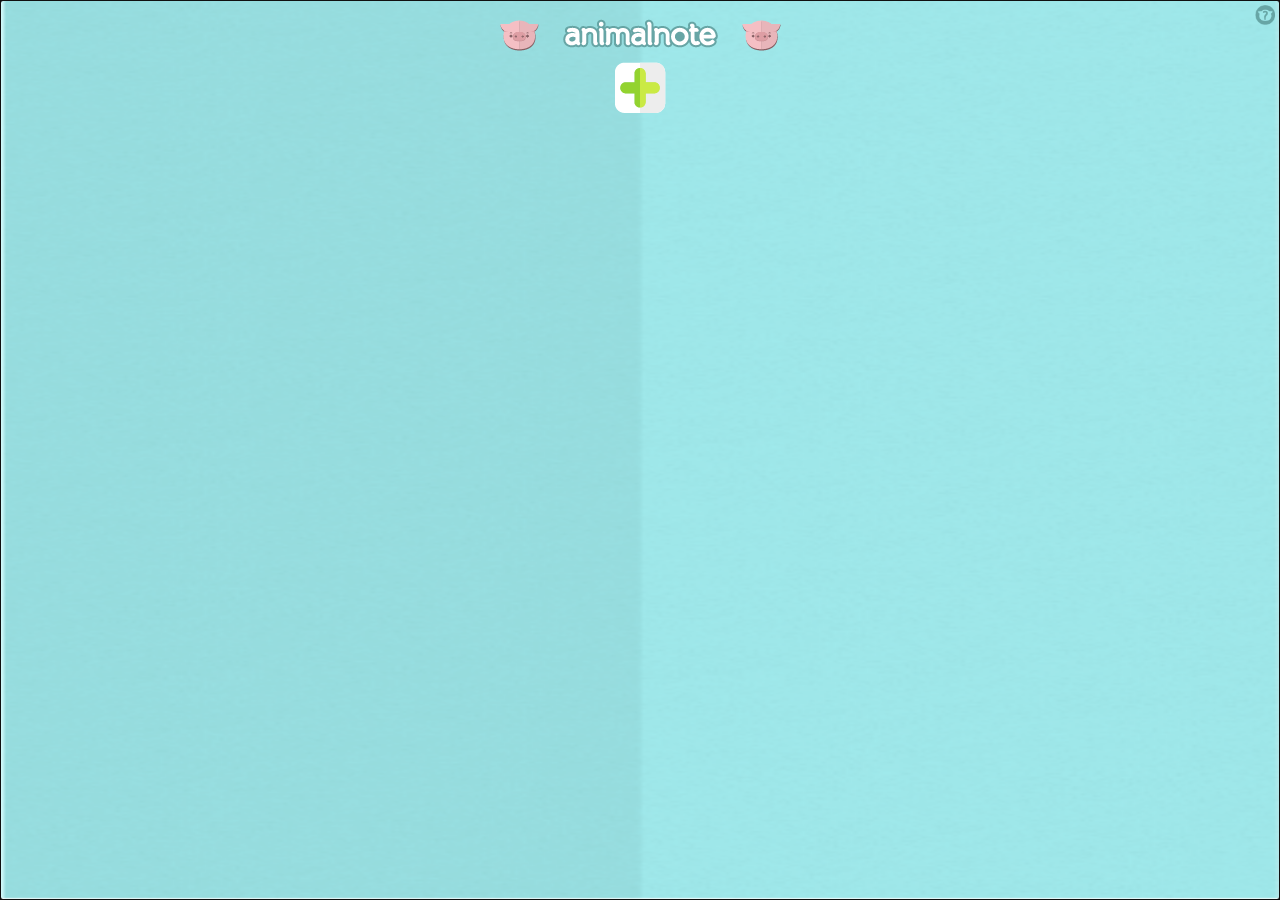
<file: index.html>
<!DOCTYPE html>

<html manifest="manifest.appcache">
<head>
	<meta charset="utf-8" />
	<meta name="viewport" content="width=device-width, initial-scale=1, maximum-scale=1" />
	<title>AnimalNote</title>

	<!-- Hojas de estilo CSS -->
	
	<link rel="stylesheet" type="text/css" href="css/main.css">
	<link rel="stylesheet" type="text/css" href="css/index.css">
	<!-- __________________________________ -->
	<!-- JS -->
	<script src="js/jquery.js"></script>
	<script src="js/jquery.mobile-1.3.1.js"></script>
	<script src="js/jquery-ui-1.10.3.custom.js"></script>
	<script src="js/jquery.ui.widget.js"></script>
	<script src="js/jquery.ui.mouse.js"></script>
	<script src="js/jquery.ui.touch-punch.js"></script>
	<script src="js/save.js"></script>
	<script src="js/index.js"></script>
	<script src="js/respond.min.js"></script>
	<script type="text/javascript">
		$.mobile.loadingMessage = false;
	</script>
	<!-- __________________________________ -->

</head>
<body>
	<div id="help"><img src="images/info.png" /></div>
	<center id="touch">
		<div>
			<br/>
			<img src="images/header.png" /><br />
			<button id="agregar"><img id="mas" src="images/mas.png" /></button>
		</div>
		<div id="content">
			<table id="tablaNotas">
				<tbody id="tablaBody">
					<!--<tr id="yo">
						<td>imagen</td>
						<td>nombre</td>
						<td>fecha</td>
					</tr>-->
				</tbody>
			</table>
		</div>

	</center>

</body>
</html>
</file>
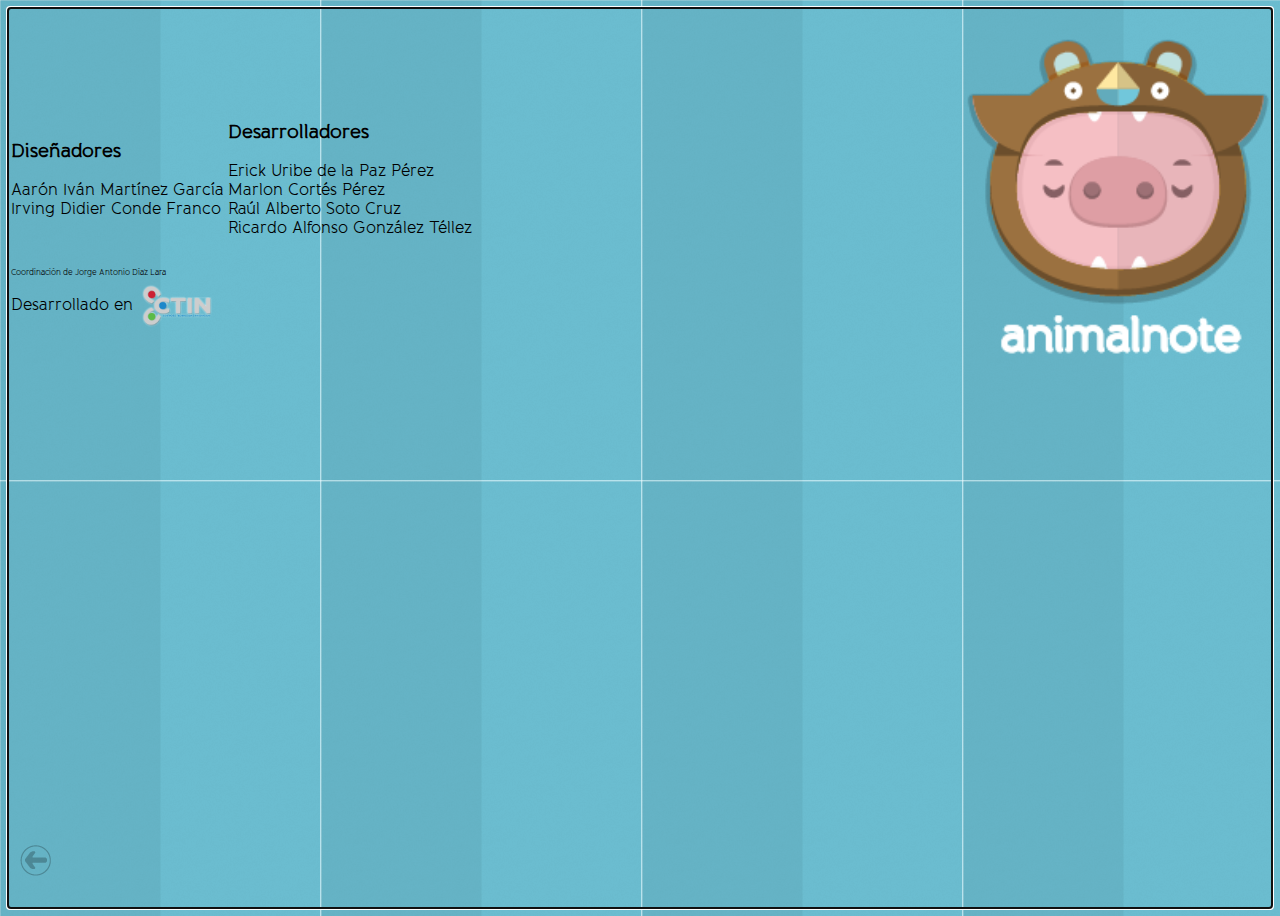
<file: credits.html>
<!DOCTYPE html>

<html manifest="manifest.appcache">
<head>
	<meta charset="utf-8" />
	<meta name="viewport" content="width=device-width, initial-scale=1, maximum-scale=1" />
	<title>AnimalNote</title>

	<!-- Hojas de estilo CSS -->
	
	<!--<link rel="stylesheet" type="text/css" href="css/main.css"/>-->
	<link rel="stylesheet" type="text/css" href="css/credits.css" />
	<!-- __________________________________ -->
	<!-- JS -->
	<script src="js/jquery.js"></script>
	<script src="js/jquery.mobile-1.3.1.js"></script>
	<script src="js/jquery-ui-1.10.3.custom.js"></script>
	<script src="js/jquery.ui.widget.js"></script>
	<script src="js/jquery.ui.mouse.js"></script>
	<script src="js/jquery.ui.touch-punch.js"></script>
	<script src="js/respond.min.js"></script>
	<script type="text/javascript">
		$.mobile.loadingMessage = false;
		$(document).ready(function(){
			var output = document.getElementById("puerco");
			var path = "images/splash/";
			var puerco = "cerdito-0";
			var indexPuerco = Math.floor((Math.random()*8)+1);
			var urlPuerco = path + puerco + indexPuerco + ".png";

		    var img = new Image();
		    img.src = urlPuerco;

		    output.appendChild(img);

		    $('#back').click(function(){
		    	window.location = "index.html";
		    });
		    var fondo = "backgrounds-0";

			var indexFondo = Math.floor((Math.random()*8)+1);

			var urlFondo = "url(" + path + fondo + indexFondo + ".png)";

		    
			document.body.style.backgroundImage = urlFondo;
		});
	</script>
	<!-- __________________________________ -->

</head>
<body>
	<div id="puerco"></div>

	<table id="datos">
		<tr>
			<td>
				<div>
					<h3>Diseñadores</h3>
					Aarón Iván Martínez García <br/>
					Irving Didier Conde Franco<br/>
					<br/>
				</div>
			</td>
			<td>
				<div>
					<h3>Desarrolladores</h3>
					Erick Uribe de la Paz Pérez<br/>
					Marlon Cortés Pérez<br/>
					Raúl Alberto Soto Cruz<br/>
					Ricardo Alfonso González Téllez<br/>
					<br/>
				</div>
			</td>
		</tr>
		<tr>
			<td colspan="2">
				<small>Coordinación de Jorge Antonio Díaz Lara</small>
			</td>
		</tr>
		<tr>
			<td colspan="2">
				</div>
	<div id="ctin">
		Desarrollado en
		<img src="images/logoCTIN.png"/>
	</div>
			</td>
		</tr>
	</table>
	<div>
		
		
		<br/>
		
		<div id="back"><img src="images/back.png" /></div> 
		

	

	

</body>
</html>
</file>
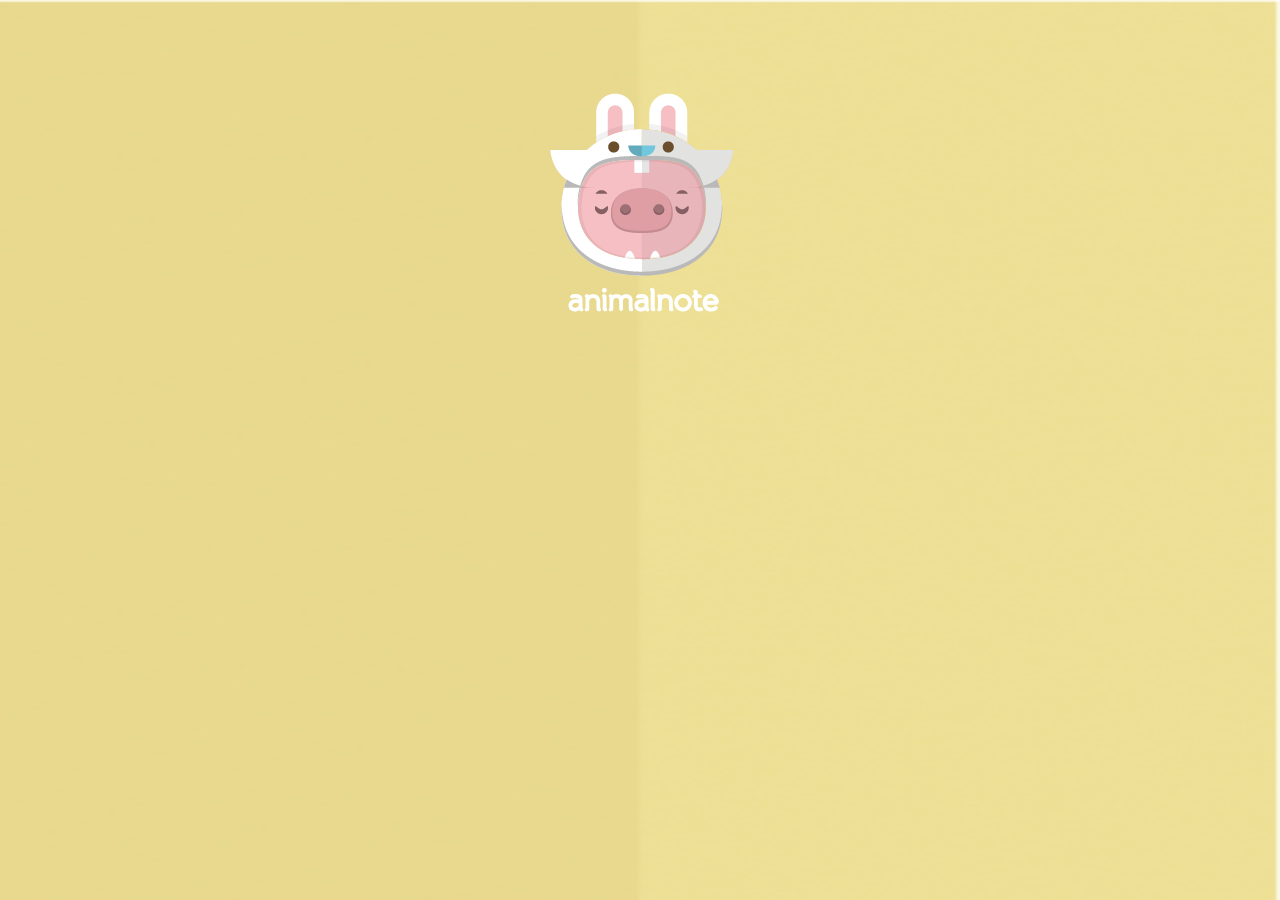
<file: splash.html>
<!DOCTYPE html>
<html>
<head>
	<meta charset="utf-8" />
	<meta name="viewport" content="width=device-width, initial-scale=1, maximum-scale=1">
	<title>AnimalNote</title>

	<!-- Hojas de estilo CSS -->
	<link rel="stylesheet" type="text/css" href="css/splash.css">
	<!-- __________________________________ -->
	<!-- JS -->
	<script src="js/jquery-1.9.1.js"></script>

	<script src="js/splash.js"></script>
	<script src="js/respond.min.js"></script>
	<!-- __________________________________ -->

</head>
<body id="splash">
	<center>
		<div id="puerco"></div>
	</center>

	<script type="text/javascript">
		$(document).on("ready", cambiarFondo);
	</script>
</body>
</html>
</file>
<file: css/main.css>
/*
	* Gridless version 2.0

	* Credit is left inline and big thanks to Nicolas Gallagher and Jonathan Neal

	* Across this document we use safe CSS hacks: http://mathiasbynens.be/notes/safe-css-hacks
	* Selectors beggining with an underscore (_selector: property) target only IE6
	* Selectors beggining with an asterisk (*selector: property) target only IE6 and IE7
*/

/* HTML5 display definitions
---------------------------------------- */

article, aside, details, figcaption, figure, footer, header, hgroup, menu, nav, section, dialog {
	display: block;
}

/* Corrects inline-block not defined in IE6/7/8 and FF3 */
audio, canvas, video {
	display: inline-block;
	*display: inline;
	*zoom: 1;
}

audio:not([controls]) {
	display: none;
}

/* Ensures content is hidden from all presentations, including screenreaders */
[hidden] {
	display: none;
	visibility: hidden;
}

/* Base structure
---------------------------------------- */
@font-face {
  font-family: 'Regular';
  font-style: normal;
  font-weight: normal;
  src: url('../font/regular.otf') format('opentype');
}
/*
	* The body will work like a 'div#wrapper' (for this to work, the 'body' needs to have a set width)

	* To add a background to the PAGE, set it in the 'html' element
	* To add a background to the WRAPPER, set it in the 'body' element
*/
html {
	height: 100%;
	font-size: 100%;
	-webkit-text-size-adjust: 100%; /* Prevent iOS text size adjust on orientation change without disabling user zoom */
	-ms-text-size-adjust: 100%;
}

body {
	margin: 0 auto;
  	font-family: 'Regular';
	min-height: 100%;
    overflow: hidden;
}
button {
	background: transparent;
	border-width: 0px;
}

/* Fonts settings based on the 100E2R standard: http://www.informationarchitects.jp/en/100e2r/ */
body, button, input, select, textarea {
	color: #222; /* Full black on white is too much contrast, #222 is a better default */
}

/* Add and/or remove tags as your baseline grid needs */
p, blockquote, q, pre, address, hr, code, samp, dl, ol, ul, form, table, fieldset, menu, h4, h5, h6, img, figure, figcaption, button, hr {
	margin: 0 0 0.4em;
}

/* Headings/small
---------------------------------------- */

/*
	* Font sizes are based on the golden ratio of 16
	* See this for the modular scale: ow.ly/5jGl6
	* Line-heights and margins are adjusted to keep a 26px (1.625em) vertical rhythm across elements 
*/

h1, h2, h3, h4, h5, h6 {
	font-family: Palatino, 'Palatino Linotype', 'Book Antiqua', FreeSerif, Georgia, serif;
	font-size: 1em;
	font-weight: bold;
}

h1 {
	font-size: 4.25em; /* 68px */
	line-height: 1.1471em;
	margin: 0 0 0.3824em;
}

h2 {
	font-size: 2.625em; /* 42px */
	line-height: 1.2381em;
	margin: 0 0 0.619em;
}

h3 {
	font-size: 1.625em; /* 26px */
	line-height: 1em;
	margin: 0 0 1em;
}

small {
	font-size: 0.625em; /* 10px */
	margin: 0 0 2.6em;
}

/* Preformatted text and code
---------------------------------------- */

/* Allows line wrapping of 'pre' */
pre {
	white-space: pre;
	white-space: pre-wrap;
	word-wrap: break-word;
}

pre, code, kbd, samp {
	font: 1em/1.625em Menlo, Consolas, 'DejaVu Sans Mono', Monaco, 'Courier New', Courier, monospace;
}

/* Tables
---------------------------------------- */

table {
	border-collapse: inherit;
	border-spacing: 0 10px;
	width: 80%;
}

tr, th, td {
	padding-right: 1em;
}

/* Forms
---------------------------------------- */

form {
	margin: 0;
}

fieldset {
	border: 0;
	padding: 0;
}

textarea {
	overflow: auto;
	vertical-align: top;
}

legend {
	border: 0;
	*margin-left: -7px;
}

button, input, select, textarea {
	vertical-align: baseline;
	*vertical-align: middle;
}

button, input {
	line-height: normal;
	*overflow: visible;
}

button, input[type="button"], input[type="reset"], input[type="submit"] {
	cursor: pointer;
	-webkit-appearance: button;
}

input[type="checkbox"], input[type="radio"] {
	box-sizing: border-box;
}

input[type="search"] {
	-webkit-appearance: textfield;
	-moz-box-sizing: content-box;
	-webkit-box-sizing: content-box;
	box-sizing: content-box;
}

input[type="search"]::-webkit-search-decoration {
	-webkit-appearance: none;
}

button::-moz-focus-inner, input::-moz-focus-inner {
	border: 0;
	padding: 0;
}

/* Reintroduce inner spacing in 'table' to avoid overlap and whitespace issues in IE6/7 */
table button, table input {
	*overflow: auto;
}

/* Quotes
---------------------------------------- */

blockquote, q {
	quotes: none;
}

blockquote:before, blockquote:after, q:before, q:after {
	content: '';
	content: none;
}

blockquote, q, cite {
	font-style: italic;
}

blockquote {
	padding-left: 1.625em;
	border-left: 1px solid #ddd;
}

blockquote > p {
	padding: 0;
}

/* Lists
---------------------------------------- */

ul, ol {
	list-style-position: inside;
	padding: 0;
}

li ul, li ol {
	margin: 0 1.625em;
}

dl dd {
	margin-left: 1.625em;
}

/* Links
---------------------------------------- */

a, a:visited {
	text-decoration: none;
	color: #06c;
}

a:hover {
	border-bottom: 1px solid;
}

a:focus {
	outline: thin dotted;
}

/* Better CSS outline suppression: people.opera.com/patrickl/experiments/keyboard/test */
a:hover, a:active {
	outline: none;
}

/* Figures
---------------------------------------- */

figure {
	margin: 0;
}

/* Embedded content
---------------------------------------- */

img, object, video {
	max-width: 100%; /* Automatically scales images larger than the container. Consider this first: http://unstoppablerobotninja.com/entry/fluid-images/ */
	/* _width: 100%; /* IE6 doesn't support max-width, so we just use width. If the image is larger than the container, just uncomment this. If it is smaller than the container, uncomment and change the 100% value to an absolute one */
}

img {
	border: 0;
	-ms-interpolation-mode: bicubic; /* Improve IE's resizing of images: css-tricks.com/ie-fix-bicubic-scaling-for-images */
}

/* Corrects overflow displayed oddly in IE9 */
svg:not(:root) {
	overflow: hidden;
}

/* Abbreviations
---------------------------------------- */

abbr[title], dfn[title] {
	border-bottom: 1px dotted;
	cursor: help;
}

/* Marked/inserted/deleted text
---------------------------------------- */

mark {
	background: #ff0;
}

ins {
	text-decoration: none;
	background: #ff9;
}

del {
	text-decoration: line-through;
}

/* Others
---------------------------------------- */

hr {
	display: block;
	height: 1px;
	border: 0;
	border-bottom: 1px solid #ddd;
}

strong, b, dt {
	font-weight: bold;
}

dfn {
	font-style: italic;
}

var, address {
	font-style: normal;
}

/* Position 'sub' and 'sup' without affecting line-height: gist.github.com/413930 */
sub, sup {
	font-size: 0.625em;
	line-height: 0;
	position: relative;
	vertical-align: baseline;
}

sup {
	top: -0.5em;
}

sub {
	bottom: -0.25em;
}

/* Helper classes
---------------------------------------- */

/*
	* Micro clearfix hack, more semantically titled with 'group'
	* Source: nicolasgallagher.com/micro-clearfix-hack/
*/
.group:before, .group:after {
	content: "";
	display: table;
}

.group:after {
	clear: both;
}

.group {
	*zoom: 1;
}

/* Primary styles
---------------------------------------- */









/* Media queries
---------------------------------------- */

/* The media queries included in here are only placeholder. Modify them as your content requires */

@media only screen and (min-width: 480px) {
	/* Wide mobile (480px+) styles go here */
}

@media only screen and (min-width: 768px) { 
	/* Tablets/netbooks (768px+) styles go here */
}

@media only screen and (min-width: 1024px) { 
	/* Desktops (1024px+) styles go here */
}

/* Print styles
---------------------------------------- */

/* Print styles inlined to avoid extra HTTP connection */

@media print {
	* {
		background: transparent !important;
		color: black !important; /* Black prints faster: sanbeiji.com/archives/953 */
		text-shadow: none !important;
		filter: none !important;
		-ms-filter: none !important;
	}

	a, a:visited {
		text-decoration: underline;
	}

	a[href]:after {
		content: " (" attr(href) ")";
	}

	abbr[title]:after {
		content: " (" attr(title) ")";
	}

	/* Do not show javascript and internal links */
	a[href^="javascript:"]:after, a[href^="#"]:after {
		content: ""; 
	}

	/* Printing Tables: css-discuss.incutio.com/wiki/Printing_Tables */
	thead {
		display: table-header-group;
	}

	tr, img {
		page-break-inside: avoid;
	}

	@page {
		margin: 0.5cm;
	}

	p, h2, h3 {
		orphans: 3;
		widows: 3;
	}

	h2, h3 {
		page-break-after: avoid;
	}
}
</file>
<file: css/index.css>
body {
	background: url(../images/splash/inicial.png) no-repeat fixed 100% 100%;
    color:  rgb(30,90,90);
}
#help {
	position: absolute;
	right: 5px;
	top: 5px;
}
#help img{
	height: 20px;
}

ul {
	margin: 0 3px 3px 3px; 
	padding: 0.4em; 
	padding-left: 1.5em; 
	font-size: 1.4em; 
	height: 18px;
}
#content {
	overflow-y: scroll;
	height: 350px;
}
li {
	display: inline;
}
table tr{
	background:url(../images/barnote.png);
	background-size: 100% 100%;
	background-repeat: no-repeat;
	border-radius: 3px;
	opacity: 0.7;
}
tr td:first-child{
	padding-right: 0px;
}
tr td:last-child {
	font-size: 0.7em;
	font-style: italic;
	padding-right: 10px;
}

td img{
	vertical-align: middle;
	height: 20px;
	padding-top: 6px;
}
td div{
	vertical-align: middle;
	height: 22px;
	padding-top: 6px;
	overflow-y: hidden;
	overflow-x: scroll;
}
table th{
	text-align: center;
	padding-left: 10px;
}
table td {
	padding-left: 10px;
	margin: auto;
	top: auto;
	max-width: 100px;
}

.Abajo {
	display: inline-block;
	width: 20px;
	height: 15px;
	background:url(../images/iconos.png) -310px -120px;
}

.Arriba {
	display: inline-block;
	width: 20px;
	height: 15px;
	background:url(../images/iconos.png) -285px -120px;
}

#sortable {
	list-style-type: none;
	margin: 0;
	padding: 0;
	width: 60%;
}

#sortable li {
	margin: 0 3px 3px 3px; 
	padding: 0.4em; 
	padding-left: 1.5em; 
	font-size: 1.4em; 
	height: 18px; 
}

#sortable li span {
	position: absolute; 
	margin-left: -1.3em; 
}
</file>
<file: css/credits.css>
#back {
	position: absolute;
	bottom: 20px;
	left: 20px;
	z-index: 100;
	opacity: 0.8;
}
#puerco{
	position: absolute;
	right: 10px;
	width: 30%;
}
#puerco img{
	width: 80%;
	float:right;
}
#ctin img{
	height: 45px;
	vertical-align: middle;
}
#datos{
position: absolute;
margin-top: 90px;
}

@font-face {
  font-family: 'Regular';
  font-style: normal;
  font-weight: normal;
  src: url('../font/regular.otf') format('opentype');
}

body{
  	font-family: 'Regular';
  	overflow: hidden;
}
small{
	font-size: 50%;
}
</file>
<file: css/splash.css>
#puerco {
	padding-top: 5em;
}
</file>
